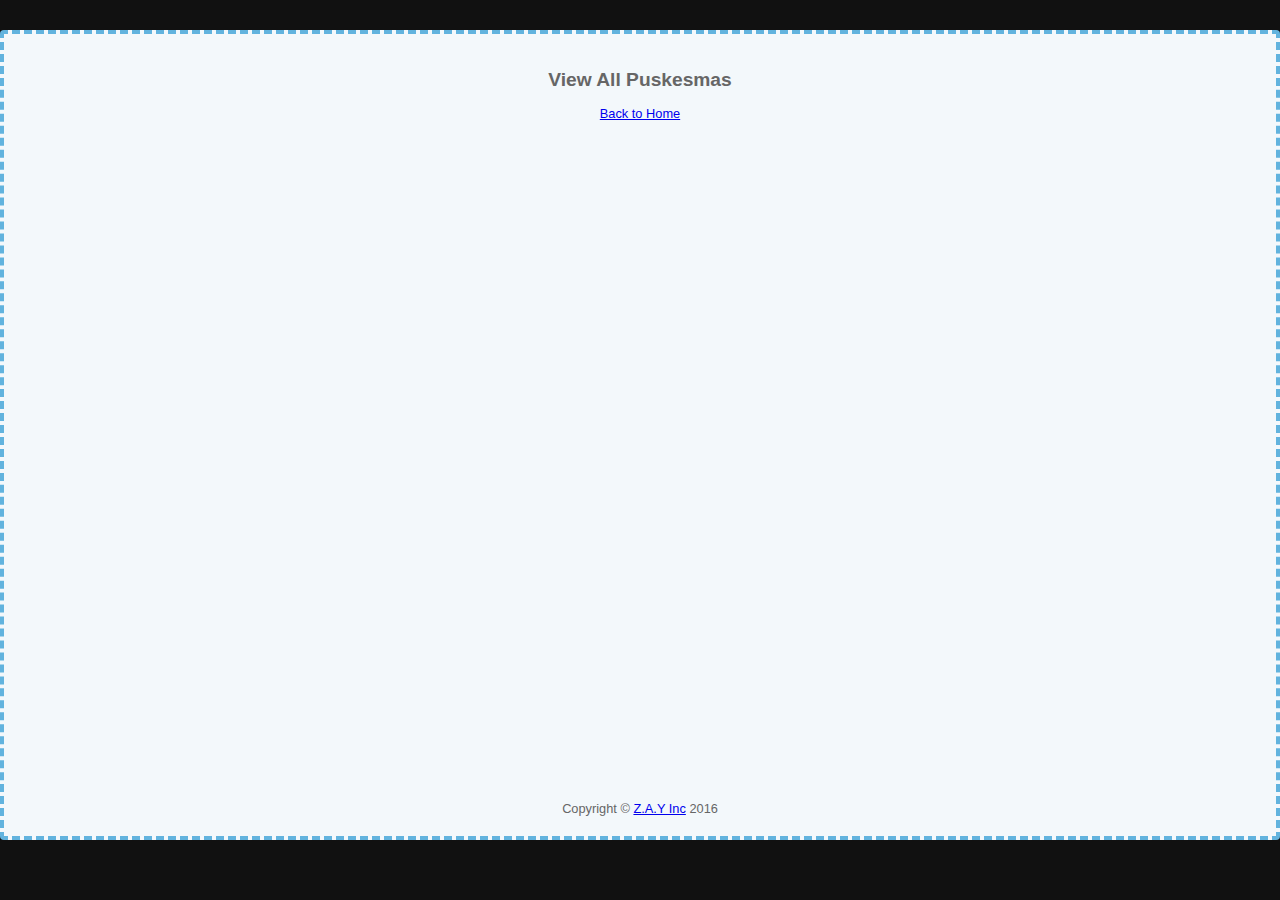
<file: view_all_puskesmas.html>
<html>  
  <head>  
   <title>Apps LBS Puskesmas | Berbasis Website</title> 
<link rel="shortcut icon" href="https://1.bp.blogspot.com/-9avnpWV4xo4/Vv8SsQVsZFI/AAAAAAAAB94/-gx0G0KVG6M-I1gMsnsmvjHfLTP15YWnw/s1600/favicon-96x96.png" />
 <style>
   html { height: auto }
   #panel{padding:5px;}
      .input {
   height: 25px;
   padding: 2px;
   width: 200px;
      }
   #btn{
     height: 31px;
     background: #111111;
     border: none;
     padding: 5px;
     color: #fff;
   }
   #directions-panel {
        height: auto;
        float: right;
        width: auto;
        overflow: auto;
      }
   #map-canvas { height: auto;}
   *{
   margin: 0;
   padding: 0;
  }
  body {
   text-align:center;
   background-color:#111111;
   font-family:Arial, Helvetica, sans-serif;
   font-size:80%;
   color:#666;
  }
  .wrap {
   background: #f3f8fb;
   width:auto;
   margin:30px auto;
   border: 4px dashed #61b3de;
   border-radius:4px;
   padding: 20px 5px;
  }
  h1 {
   font-family:Georgia, "Times New Roman", Times, serif;
   font-size:24px;
   color:#645348;
   font-style:italic;
   text-decoration:none;
   font-weight:50;
   padding: 10px;
  }
  .copy{
   margin-top: 20px;
   clear: both;
  }
  @media print {
   #map-canvas {
     height: auto;
     margin: 0;
   }
 
   #directions-panel {
     float: none;
     width: 50%;
   }
    }
		
	
    </style>   
  </head>  
  <body>
 <div class="wrap">
</head>
<body><br>
<h2>View All Puskesmas</h2></br>
<center> <a href="index.html">Back to Home</a></li><br> </br>  
  <div id="map_canvas" style="width:100%; height:70%;">  
    
       
    </div>  
  </body> 
</head>
<body><br>
  <p class='copy'>Copyright &copy <a href="index.html">Z.A.Y Inc</a> 2016</p>
  
  <script type="text/javascript" src="http://maps.google.com/maps/api/js?sensor=false"></script>  
  <script type="text/javascript">  
  var infowindow = null;  
  (function() {  // fungsi untuk dijalankan ketika halaman web dubuka  
     
      
   initialize(); // mengeksekusi fungsi initialize()  
     
  })();  
      
    
    function initialize() {  
       // Baris berikut digunakan untuk mengisi marker atau tanda titik di peta  
        var sites = [  
    
['Palembang', -2.9760735,104.77543070000002 ,1, '<h4>Kota Palembang</h4><p>Palembang, Kota Palembang, Sumatera Selatan, Indonesia</p>'], // pertama merupakan judul market, kedua adalah titik koordinan latitude, ketiga longitude, dan keempat merupakan z index (titik mana yang ditampilkan lebih dulu) untuk menentukan titik mana diatas titik mana, ketiga merupakan isi keterangan marker nya.  
['Puskesmas Pembina', -2.9982198,104.7749258 ,2, '<h4>Puskesmas Pembina</h4><p>Jl. A. Yani No. 62 Silaberanti, Kec. Seberang Ulu I, Lat: -2.9982198 Lng: 104.7749258</p>'],  
['Puskesmas 7 Ulu', -2.9963567,104.76394000000005 ,3, '<h4>Puskesmas 7 Ulu</h4><p> Jl. KH. Azhari, 7 Ulu, Seberang Ulu I, Kota Palembang, Sumatera Selatan, Indonesia Lat: -2.9963567 Lng: 104.76394000000005</p>'],   
['Puskesmas Nagaswidak', -2.9915698,104.78201439999998 ,4, '<h4>Puskesmas Nagaswidak</h4><p>Lorong Gumay, 14 Ulu, Seberang Ulu II, Kota Palembang, Sumatera Selatan, Indonesia Lat: -2.9915698 Lng: 104.78201439999998</p>'],  
['Puskesmas Taman Bacaan', -2.9864523,104.78347669999994 ,5, '<h4>Puskesmas Taman Bacaan</h4><p> Lorong Taman Bacaan, Tangga Takat, Seberang Ulu II, Kota Palembang, Sumatera Selatan, Indonesia Lat: -2.9864523 Lng: 104.78347669999994</p>'],  
['Puskesmas 4 Ulu',  -3.0100753,104.76029189999997 ,6, '<h4>Puskesmas 4 Ulu</h4><p>Lorong Abadi, 3-4 Ulu, Seberang Ulu I, Kota Palembang, Sumatera Selatan, Indonesia Lat: -3.0100753 Lng: 104.76029189999997</p>'],  
['Puskesmas Opi',  -3.0269385,104.77834800000005 ,7, '<h4>Puskesmas Opi</h4><p>15 Ulu, Seberang Ulu I, Kota Palembang, Sumatera Selatan, Indonesia Lat: -3.0269385 Lng: 104.77834800000005</p>'],  
['Puskesmas Plaju', -2.9974881,104.8107599 ,8, '<h4>Puskesmas Plaju</h4><p>Lrg. Muawanah, Plaju Ulu, Kec. Plaju, Kota Palembang, Sumatera Selatan, Indonesia Lat: -2.9974881 Lng: 104.8107599</p>'],  
['Puskesmas Kampus', -2.9752886,104.73838820000003 ,9, '<h4>Puskesmas Kampus</h4><p>Jl. Golf, Lorok Pakjo, Ilir Bar. I, Kota Palembang, Sumatera Selatan, Indonesia Lat: -2.9752886 Lng: 104.73838820000003</p>'],  
['Puskesmas Pakjo', -2.9624973,104.7220337 ,10, '<h4>Puskesmas Pakjo</h4><p>Jl. Inspektur Marzuki No.2240, Siring Agung, Ilir Bar. I, Kota Palembang, Sumatera Selatan, IndonesiaLat: -2.9624973 Lng: 104.7220337</p>'],  
['Puskesmas Padang Selasa', -2.9913576,104.73182029999998 ,11, '<h4>Puskesmas Padang Selasa</h4><p>Jl. Padang Selasa, Ilir Bar. I, Kota Palembang, Sumatera Selatan, Indonesia Lat: -2.9913576 Lng: 104.73182029999998</p>'],  
['Puskesmas 23 Ilir', -2.9883662,104.75457260000007 ,12, '<h4>Puskesmas 23 Ilir</h4><p>Jl. Datuk Moh. Akib No.100, 23 Ilir, Bukit Kecil, Kota Palembang, Sumatera Selatan, Indonesia Lat: -2.9883662 Lng: 104.75457260000007</p>'],  
['Puskesmas Merdeka', -2.990579,104.75284999999997 ,13, '<h4>Puskesmas Merdeka</h4><p> Jl. Merdeka No.66, Talang Semut, Bukit Kecil, Kota Palembang, Sumatera Selatan, Indonesia Lat: -2.990579 Lng: 104.75284999999997</p>'],  
['Puskesmas Ariodillah', -2.9673676,104.74057289999996 ,14, '<h4>Puskesmas Ariodillah</h4><p>Jl. Ariodillah No.2102, 20 Ilir III, Ilir Tim. I, Kota Palembang, Sumatera Selatan, Indonesia Lat: -2.9673676 Lng: 104.74057289999996</p>'],  
['Puskesmas Dempo', -2.9842581,104.76082870000005 ,15, '<h4>Puskesmas Dempo</h4><p>Jl. Kolonel Atmo No.17, 17 Ilir, Ilir Tim. I, Kota Palembang, Sumatera Selatan, Indonesia Lat: -2.9842581 Lng: 104.76082870000005</p>'],  
['Puskesmas Talang Ratu', -2.954185, 104.732762 ,16, '<h4>Puskesmas Talang Ratu</h4><p>	Jl. Talang Ratu Km 5 Ilir D-IV, Kec. Ilir Timur I, Lat : -2.954185, Lng : 104.732762</p>'],  
['Puskesmas Sekip', -2.9558425,104.75432780000006 ,17, '<h4>Puskesmas Sekip</h4><p>Jl. Ampibi, 20 Ilir II, Kemuning, Kota Palembang, Sumatera Selatan, Indonesia Lat: -2.9558425 Lng: 104.75432780000006</p>'],  
['Puskesmas 5 Ilir', -2.965261,104.772822 ,18, '<h4>Puskesmas 5 Ilir</h4><p>Jl. Bambang Utoyo, Kec. Ilir Timur II, Lat: -2.965261 Lng: 104.772822</p>'],  
['Puskesmas 11 Ilir', -2.980791,104.77128949999997 ,19, '<h4>Puskesmas 11 Ilir</h4><p>Jl. Slamet Riyadi No.455, Kuto Batu, Ilir Tim. II, Kota Palembang, Sumatera Selatan, Indonesia Lat: -2.980791 Lng: 104.77128949999997</p>'],  
['Puskesmas Boom Baru', -2.9772649,104.77688940000007 ,20, '<h4>Puskesmas Boom Baru</h4><p>Lawang Kidul, Ilir Tim. II, Kota Palembang, Sumatera Selatan, Indonesia Lat: -2.9772649 Lng: 104.77688940000007</p>'],  
['Puskesmas Kenten', -2.934341,104.7692429 ,21, '<h4>Puskesmas Kenten</h4><p>Jl. Much. Prabu Mangkunegara No.1, Ilir Tim. II, Kota Palembang, Sumatera Selatan, Indonesia Lat: -2.934341 Lng: 104.7692429</p>'],  
['Puskesmas Sei Selincah', -2.9681032,104.8207294 ,22, '<h4>Puskesmas Sei Selincah</h4><p>Jl. Mayor Zen, Sei Selincah, Kalidoni, Kota Palembang, Sumatera Selatan, Indonesia Lat: -2.9681032 Lng: 104.8207294</p>'],  
['Puskesmas Multi Wahana', -2.9275612,104.7945446 ,23, '<h4>Puskesmas Multi Wahana</h4><p>Jl. Mitra Raya, Sako, Sako, Kota Palembang, Sumatera Selatan, Indonesia Lat: -2.9275612 Lng: 104.7945446</p>'],  
['Puskesmas Sako', -2.934287, 104.791029 ,24, '<h4>Puskesmas Sako</h4><p>Jalan Lematang III Sialang, Sako, Kota Palembang, Sumatera Selatan, Indonesia Lat : -2.934287, Lng : 104.791029</p>'],
['Puskesmas Sosial', -2.951403, 104.736795 ,25, '<h4>Puskesmas Sosial</h4><p>Jl. Sosial Komplek PSBD "Budi Perkasi" KM. 5, Kec. Sukarami Lat : -2.951403, Lng : 104.736795</p>'],  
['Puskesmas Sukarame', -2.9165972,104.71706970000002 ,26, '<h4>Puskesmas Sukarame</h4><p>Jl. Kebun Bunga Rt. 37 No. 1 KM. 9, Kec. Sukarami Lat: -2.9165972 Lng: 104.71706970000002</p>'],  
['Puskesmas Alang - alang Lebar', -2.932496, 104.698937 ,27, '<h4>Puskesmas Alang - alang Lebar</h4><p>Jl. Jati Talang Kelapa, Alang Alang Lebar, Kota Palembang, Sumatera Selatan, Indonesia Lat : -2.932496, Lng : 104.698937</p>'],  
['Puskesmas Kecamatan Sukarami KM 9', -2.919638, 104.733613 ,28, '<h4>Puskesmas Kecamatan Sukarami KM 9</h4><p>Jl. Suak Permai Sukajaya, Sukarami, Kota Palembang, Sumatera Selatan, Indonesia Lat : -2.919638, Lng : 104.733613</p>'],  
['Puskesmas Sei Baung', -2.973469, 104.750435 ,29, '<h4>Puskesmas Sei Baung</h4><p>Jl. Doktor Hakim Sei Pangeran, Ilir Timur I, Kota Palembang, Sumatera Selatan, Indonesia Lat : -2.973469, Lng : 104.750435</p>'],  
['Puskesmas Puncak Sekuning', -2.981697, 104.732239 ,30, '<h4>Puskesmas Puncak Sekuning</h4><p>Jl.Srijaya Negara Bukit Lama, Ilir Barat I, Kota Palembang, Sumatera Selatan, Indonesia Lat : -2.981697, Lng : 104.732239</p>'],  
['Puskesmas Sabokingking', -2.973452, 104.788940 ,31, '<h4>Puskesmas Sabokingking</h4><p>Lorong Keramat Sungai Buah, Ilir Timur II, Kota Palembang, Sumatera Selatan, Indonesia Lat : -2.973452, Lng : 104.788940</p>'],  

        ];  
        var centerMap = new google.maps.LatLng(-2.9760735,104.77543070000002); // mengatur pusat peta  
          
        var myOptions = {  
          zoom: 13, // level zoom peta  
          center: centerMap, // setting pusat peta ke centerMap  
          mapTypeId: google.maps.MapTypeId.ROADMAP //menentukan tipe peta  
        }  
    
        var map = new google.maps.Map(document.getElementById("map_canvas"), myOptions); //menempatkan peta pada div dengan ID map_canvas di html  
    
        setMarkers(map, sites); // memanggil fungsi setMarker untuk menandai titik di peta.  
        setAction(map); //tambahan dari tutorial 2 untuk memanggil fungsi setAction(map);  
        infowindow = new google.maps.InfoWindow({  
            content: "loading..."  
          });  
    
        var bikeLayer = new google.maps.BicyclingLayer();  
        bikeLayer.setMap(map); //memnunculkan peta  
          
      }  
    
        
    
    
    
        function setMarkers(map, markers) {  
         //berikut merupakan perulangan untuk membaca masing masing titik yang telah kita definisikan di sites[];  
        for (var i = 0; i < markers.length; i++) {  
          var sites = markers[i];  
          var siteLatLng = new google.maps.LatLng(sites[1], sites[2]);  
          var marker = new google.maps.Marker({  
            position: siteLatLng,  
            map: map,  
            title: sites[0],  
            zIndex: sites[3],  
            html: sites[4]  
    
          });  
    
          var contentString = "Some content";  
          // berikut merupakan fungsi untuk mengatur agar keterangan marker muncuk ketika mouse diarahkan ke marker (mouse over)  
          google.maps.event.addListener(marker, "mouseover", function () {  
              
            infowindow.setContent(this.html);  
            infowindow.open(map, this);  
          });  
        }  
      }  
    

    
        function setAction(map){  
            
          google.maps.event.addListener(map, "leftclick", function(event) {  
    
          if(confirm("Tandai Titik Ini? (klik pada tanda yang muncul untuk melihat pilihan)")){  
            var lat = event.latLng.lat();  
            var lng = event.latLng.lng();  
            var form = '<h4>Tambah Data</h4><form id="formtambahdata" method="post" action="simpan.php"><br><input type="text" id="nama" placeholder="nama tempat" name="nama"><br><textarea id="keterangan" name="keterangan" placeholder="Isi Keterangan tempat"></textarea><br><input type="text" id="latlng" name="latlng" value="'+lat+','+lng+'"><br><input type="submit" value="Simpan"></form>';  
			var siteLatLng = new google.maps.LatLng(lat, lng);  
            var marker = new google.maps.Marker({  
               position: siteLatLng,  
                map: map,  
               title: "add data",  
                zIndex: 100,  
                html: form  
    
              });  
             google.maps.event.addListener(marker, "mouseover", function () {  
                  
               infowindow.setContent(this.html);  
                infowindow.open(map, this);  
              });  
    
          }  
            
        });  
        }  
      
  </script>  
  </html>
</file>
